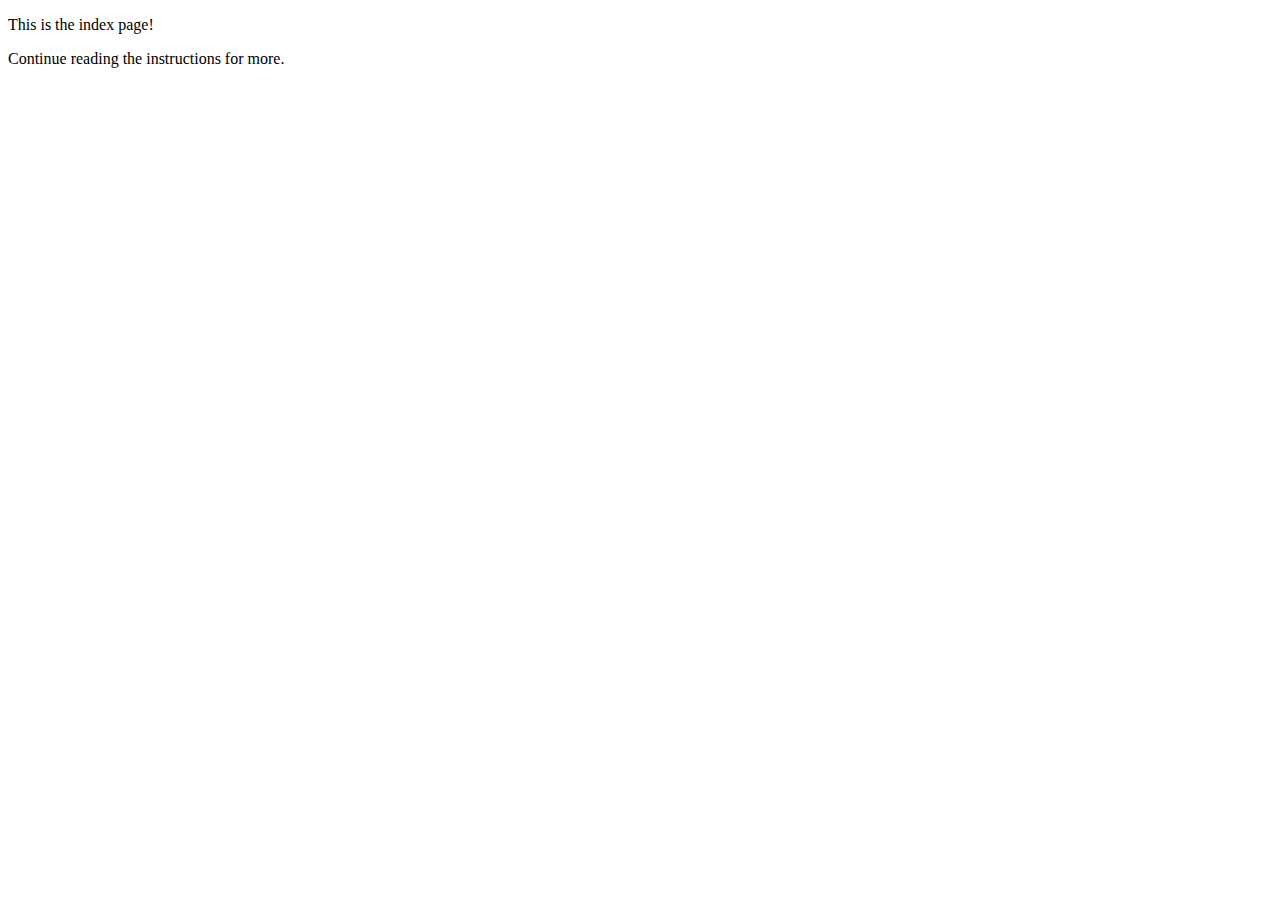
<file: templates/index.html>
<!doctype html>
<html lang="en">
  <head>
    <meta charset="utf-8">
    <meta name="viewport" content="width=device-width, initial-scale=1">
    <title>JavaScript: Sharkwords</title>
  </head>
  <body>
    <p>This is the index page!</p>
    <p>Continue reading the instructions for more.</p>
  </body>
</html>
</file>
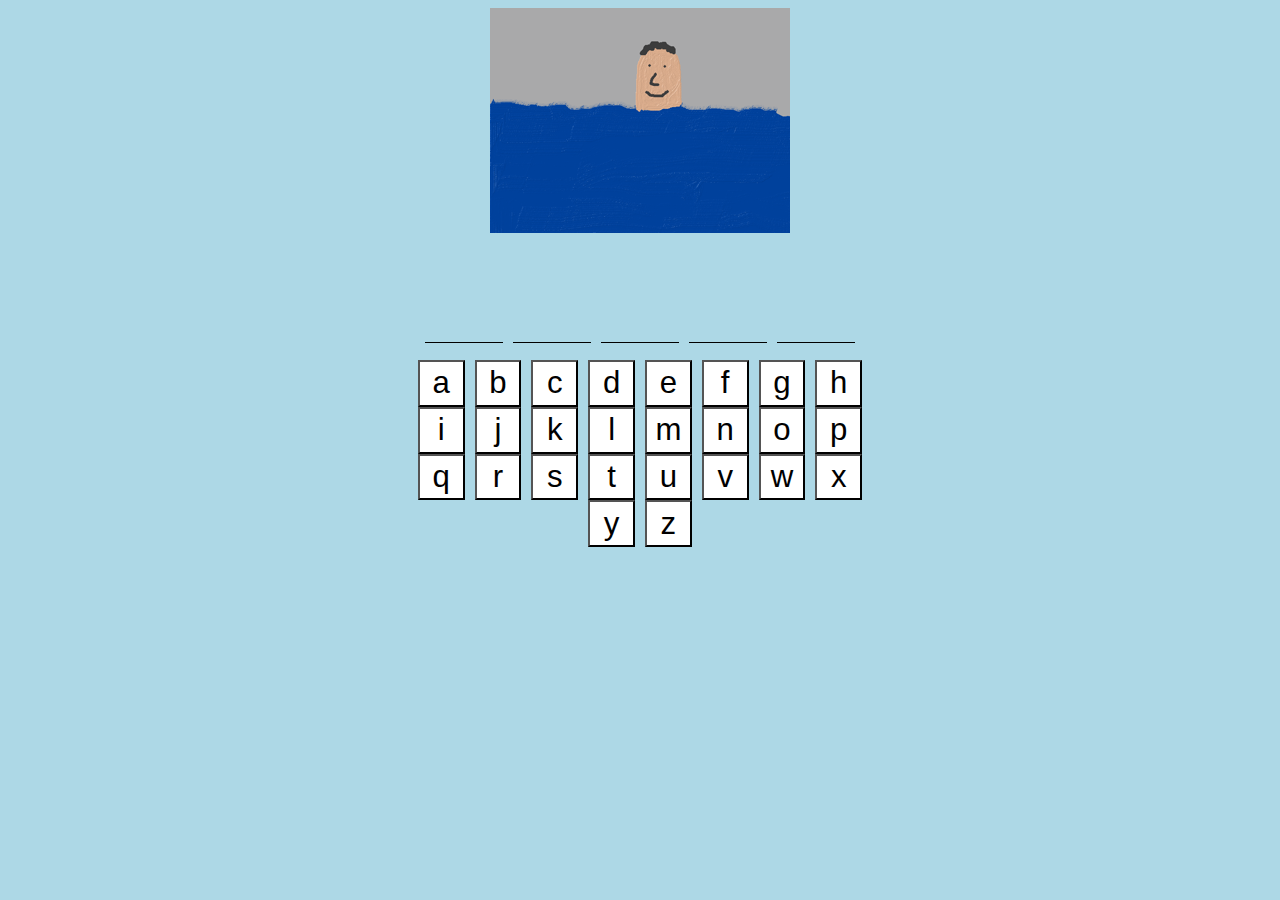
<file: templates/demo.html>
<!doctype html>
<html lang="en">
  <head>
    <meta charset="utf-8">
    <meta name="viewport" content="width=device-width, initial-scale=1">
    <title></title>
    <link rel="stylesheet" href="/static/css/style.css">
  </head>
  <body>
    <section id="shark-img">
      <img src="/static/images/guess0.png">
    </section>

    <a id="play-again" style="display: none;">
      The shark got you! Click here to play again.
    </a>
    <a id="win" style="display: none;">
      Congratulations! 🥳 You won!
    </a>

    <section id="word-container"></section>

    <section id="letter-buttons"></section>

    <script>
      const ALPHABET="abcdefghijklmnopqrstuvwxyz",WORDS=["strawberry","orange","apple","banana","pineapple","kiwi","peach","pecan","eggplant","durian","peanut","chocolate"];let numWrong=0,correctGuesses=0;const createDivsForChars=e=>{const t=document.querySelector("#word-container");for(const n of e)t.insertAdjacentHTML("beforeend",`<div class="letter-box ${n}"></div>`)},generateLetterButtons=()=>{const e=document.querySelector("#letter-buttons");for(const t of ALPHABET)e.insertAdjacentHTML("beforeend",`<button>${t}</button>`)},disableLetterButton=e=>{e.disabled=!0},disableAllLetterButtons=()=>{const e=document.querySelectorAll("button");for(const t of e)t.disabled=!0},isLetterInWord=e=>null!==document.querySelector(`div.${e}`),handleCorrectGuess=(e,t)=>{const n=document.querySelectorAll(`div.${e}`);for(const t of n)t.innerHTML=e,correctGuesses+=1;correctGuesses===t.length&&(disableAllLetterButtons(),document.querySelector("#win").style.display="block")},handleWrongGuess=()=>{numWrong+=1,document.querySelector("#shark-img img").setAttribute("src",`/static/images/guess${numWrong}.png`),5===numWrong&&(disableAllLetterButtons(),document.querySelector("#play-again").style.display="block")},resetGame=()=>{window.location="/demo"};!function(){const e=WORDS[Math.floor(Math.random()*WORDS.length)];createDivsForChars(e),generateLetterButtons();const t=document.querySelectorAll("button");for(const n of t)n.addEventListener("click",t=>{const n=t.target;disableLetterButton(n);const o=n.textContent;isLetterInWord(o)?handleCorrectGuess(o,e):(numWrong+=1,document.querySelector("#shark-img img").setAttribute("src",`/static/images/guess${numWrong}.png`),5===numWrong&&(disableAllLetterButtons(),document.querySelector("#play-again").style.display="block"))});document.querySelector("#play-again").addEventListener("click",resetGame),document.querySelector("#win").addEventListener("click",resetGame)}();
    </script>
  </body>
</html>
</file>
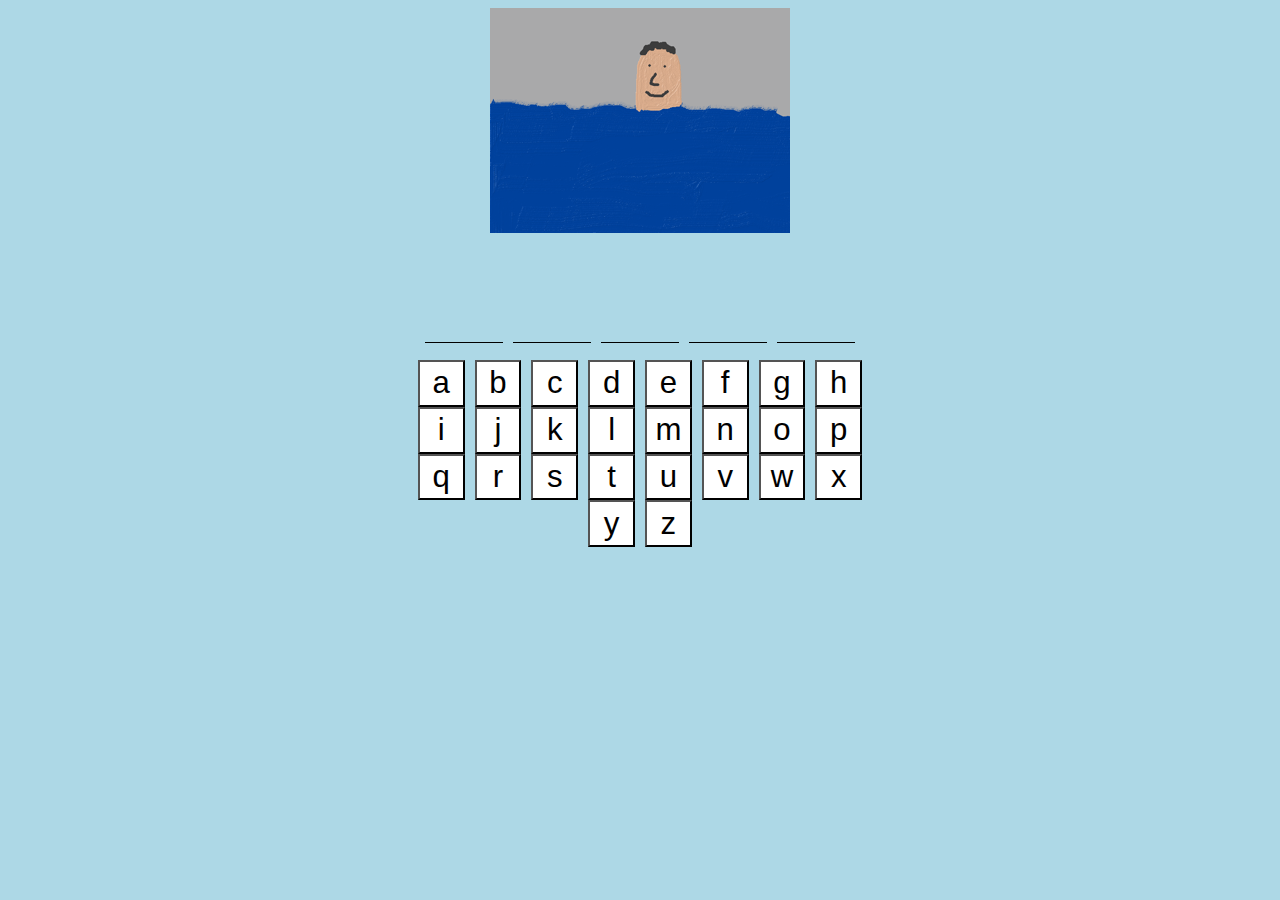
<file: templates/sharkwords.html>
<!doctype html>
<html lang="en">

<head>
    <meta charset="utf-8">
    <meta name="viewport" content="width=device-width, initial-scale=1">
    <title>Sharkwords!</title>
    <link rel="stylesheet" href="/static/css/style.css">
</head>

<body>
    <section id="shark-img">
        <img src="/static/images/guess0.png">
    </section>

    <a id="play-again" style="display: none;">
        The shark got you! Click here to play again.
    </a>
    <a id="win" style="display: none;">
        Congratulations! 🥳 You won!
    </a>

    <section id="word-container"></section>

    <section id="letter-buttons"></section>

    <script src="/static/js/sharkwords.js"></script>
</body>

</html>
</file>
<file: static/css/style.css>
body {
  font-family: monospace;
  font-size: 52px;
  background-color: lightblue;
}

section {
  display: flex;
  justify-content: center;
}

#letter-buttons {
  width: 40%;
  margin: 12px auto;
  text-align: center;
  flex-wrap: wrap;
}

#play-again {
  display: block;
  text-align: center;
  font-weight: bold;
  font-size: 18px;
  text-decoration: underline;
  color: red;
  cursor: pointer;
  margin: 0.67em 0;
}

#play-again:hover {
  text-decoration: none;
}

#win {
  display: block;
  text-align: center;
  font-weight: bold;
  font-size: 22px;
  text-decoration: underline;
  color: rgb(112, 0, 160);
  cursor: pointer;
  margin: 0.67em 0;
}

.letter-box {
  width: 1.5em;
  height: 2em;
  margin: 5px;
  border-bottom: 1px solid black;
  display: flex;
  justify-content: center;
  align-items: flex-end;
}

button {
  width: 1.5em;
  height: 1.5em;
  font-size: 0.6em;
  background: white;
  margin: 0 5px;
  cursor: pointer;
}

button[disabled='true'] {
  cursor: default;
}
</file>
